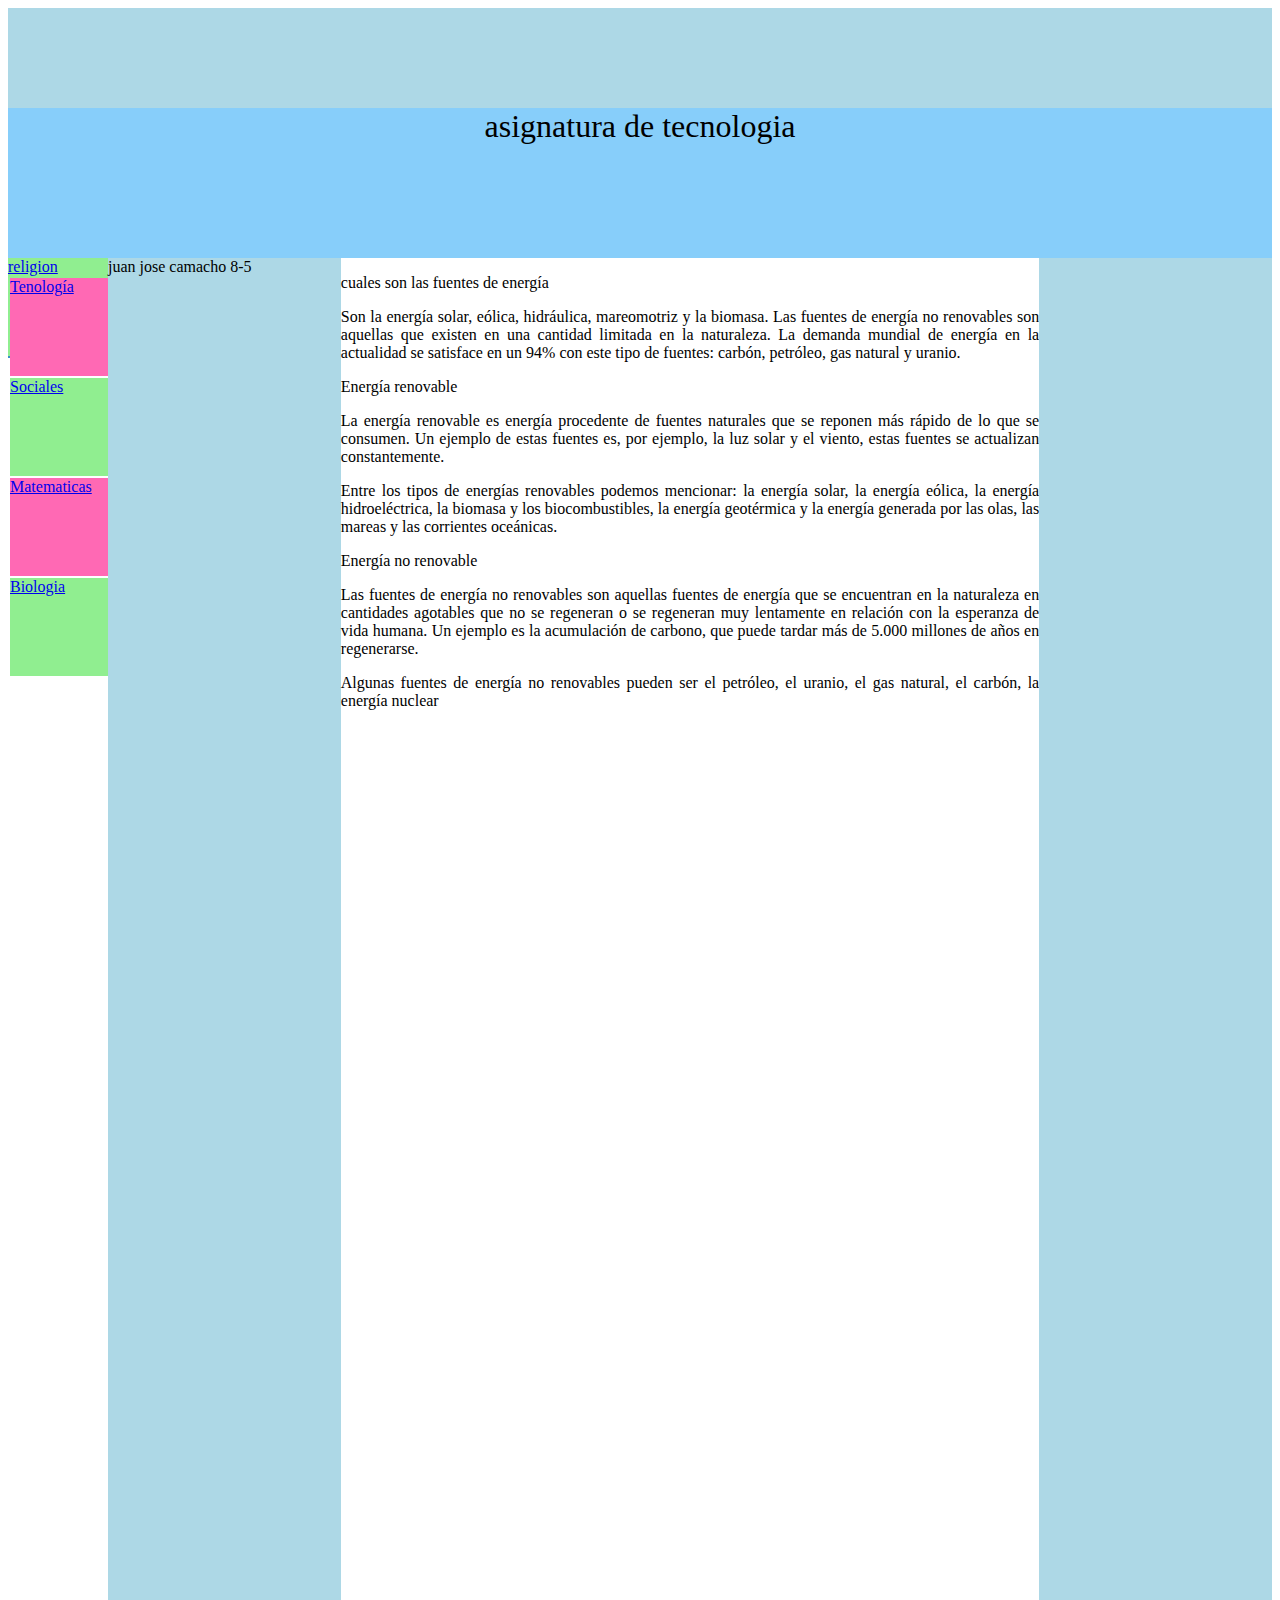
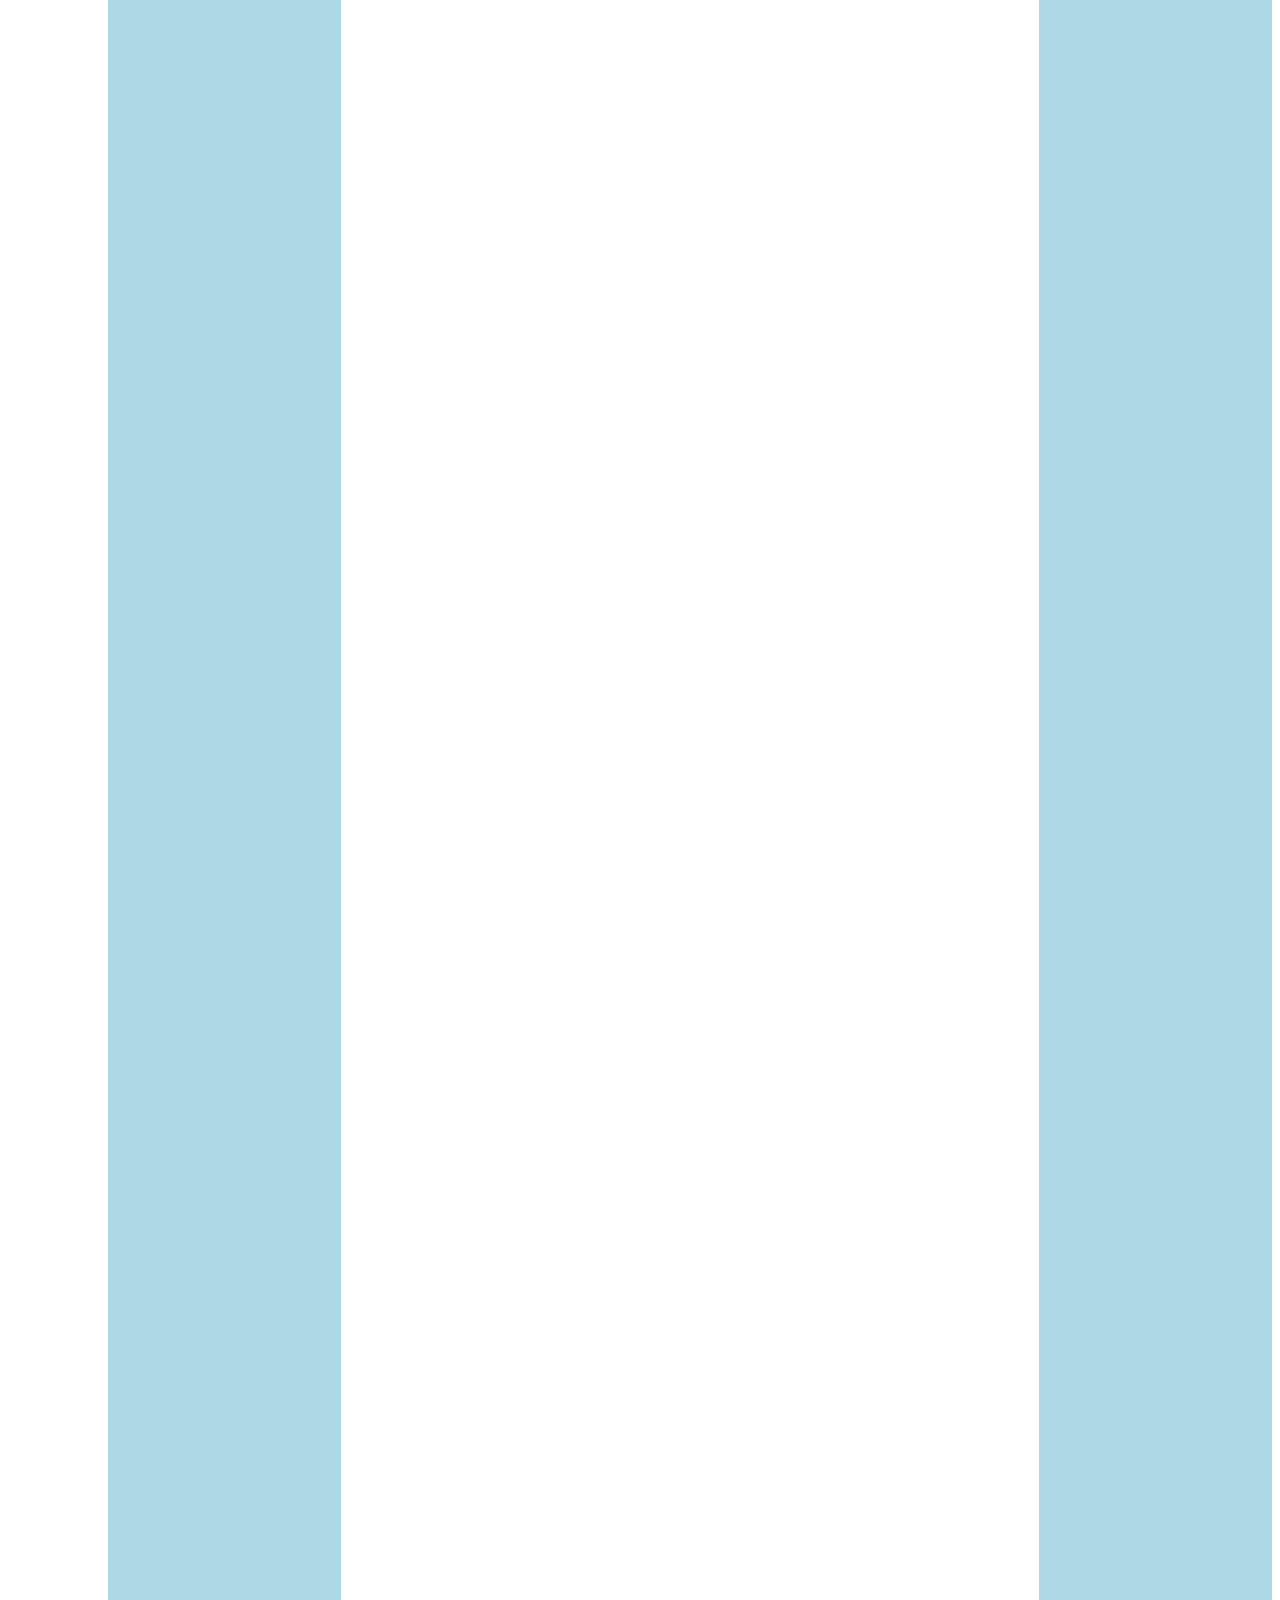
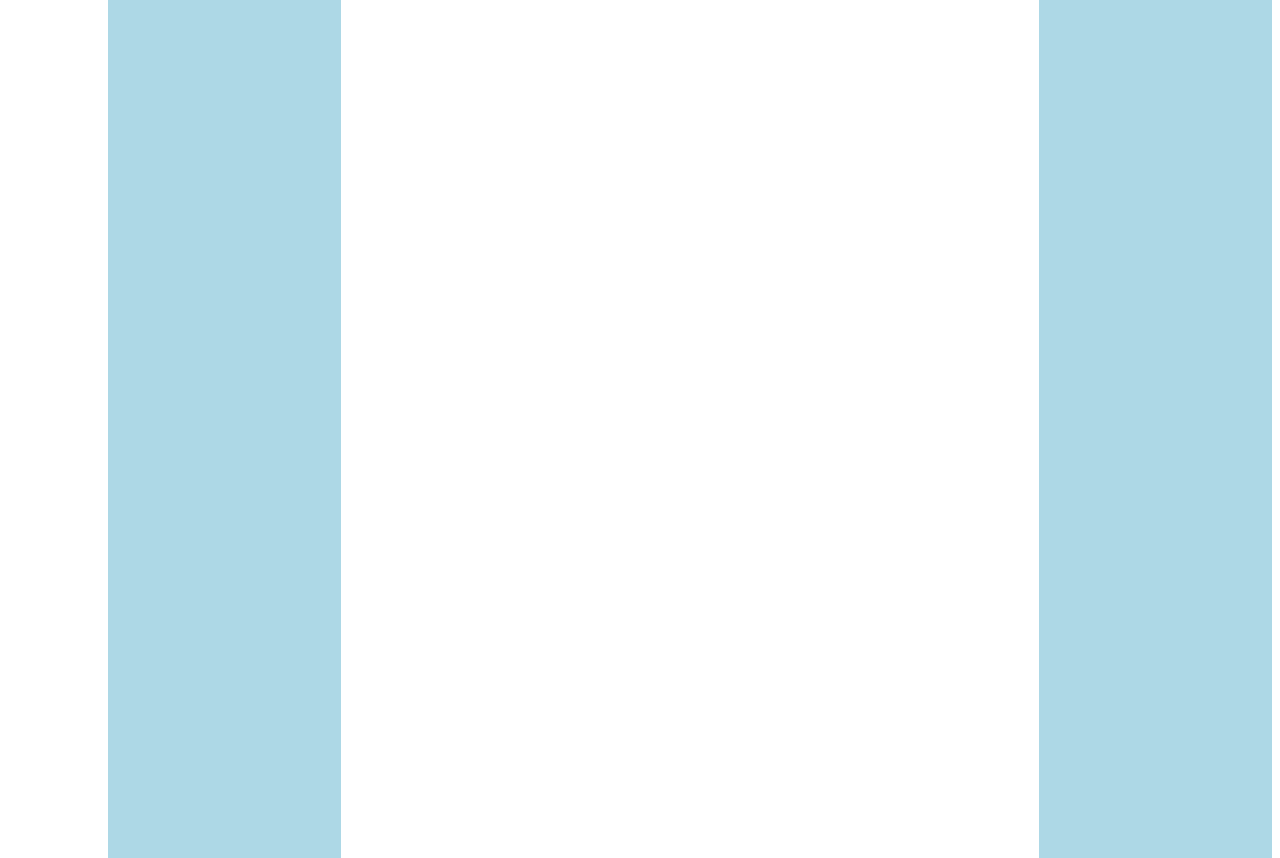
<file: tecnologia.html>
<!DOCTYPE html>
<html lang="en">
<head>
    <meta charset="UTF-8">
    <meta http-equiv="X-UA-Compatible" content="IE=edge">
    <meta name="viewport" content="width=device-width, initial-scale=1.0">
    <title>Document</title>
    <link rel="stylesheet" href="temas.css">
</head>
<body>
    <div  class="contenedor">
    </div>

        <div  class="encabezado">
            asignatura de tecnologia
        </div>
        <div  class="menu">
            <div class="religion">
                <a href="Religion.html">religion</a>

<div class="tecnologia">
    <a href="index.html">Tenología</a>
</div>
<div class="sociales">
    <a href="sociales.html">Sociales</a>
</div>
<div class="matematicas">
    <a href="matematicas.html">Matematicas</a>
</div>
<div class="biologia">
    <a href="biologia.html">Biologia</a>
</div>


        </div>
        <div  class="contenedor2">
            <div  class="izquierdo">
               juan jose camacho 8-5
            </div>
            <div  class="centro"> 
                <p> cuales son las fuentes de energía</p>
 Son la energía solar, eólica, hidráulica, mareomotriz y la biomasa. Las fuentes de energía no renovables son aquellas que existen en una cantidad limitada en la naturaleza. La demanda mundial de energía en la actualidad se satisface en un 94% con este tipo de fuentes: carbón, petróleo, gas natural y uranio.
              <p>  Energía renovable </p>
 <p> La energía renovable es energía procedente de fuentes naturales que se reponen más rápido de lo que se consumen. Un ejemplo de estas fuentes es, por ejemplo, la luz solar y el viento, estas fuentes se actualizan constantemente.</p>
  <p> Entre los tipos de energías renovables podemos mencionar: la energía solar, la energía eólica, la energía hidroeléctrica, la biomasa y los biocombustibles, la energía geotérmica y la energía generada por las olas, las mareas y las corrientes oceánicas.</p>
 <p>Energía no renovable </p>
 <p> Las fuentes de energía no renovables son aquellas fuentes de energía que se encuentran en la naturaleza en cantidades agotables que no se regeneran o se regeneran muy lentamente en relación con la esperanza de vida humana. Un ejemplo es la acumulación de carbono, que puede tardar más de 5.000 millones de años en regenerarse.</p>
Algunas fuentes de energía no renovables pueden ser el petróleo, el uranio, el gas natural, el carbón, la energía nuclear

            </div>
            <div  class="derecho"></div>
       
    </div>
</body>
</html>
</file>
<file: temas.css>
.contenedor{
    width: 100%;
    height: 100px;
  background-color:lightblue;
}
.encabezado{
    width: 100%;
    height: 150px;
    background-color: lightskyblue;
    text-align: center;
    font-size: 32px;
}
.menu{
display: flex;
    width: 100%;
    height: 100px;
    background-color: rgb(57, 143, 200);
}
.contenedor2{
    width: 100%;
    height: 1200px;
    background-color: aliceblue;
    display: flex;
}
.izquierdo{
    width: 20%;
    height: 3800px;
  background-color: lightblue;
}
.centro{
    width: 60%;
    height: 1200px;
    background-color: white;
   text-align: justify;
} 
.derecho{
    width: 20%;
    height: 3800px;
  background-color: lightblue;
}
.religion{
    margin: 0px;
    height: 98px; 
    width: 100px;
    background-color:lightgreen;
    
}
 

.tecnologia{
    margin: 2px;
    height: 98px; 
    width:100px;
 background-color: hotpink;
 
}
.sociales{
    margin: 2px;
    height: 98px; 
    width: 100px;
   background-color: lightgreen;
   
}
.matematicas{
    margin: 2px;
    height: 98px; 
    width: 100px; ;
 background-color: hotpink;
}
.biologia{
    margin: 2px;
    height: 98px; 
    width: 100px;
  background-color: lightgreen;
  
}
</file>
